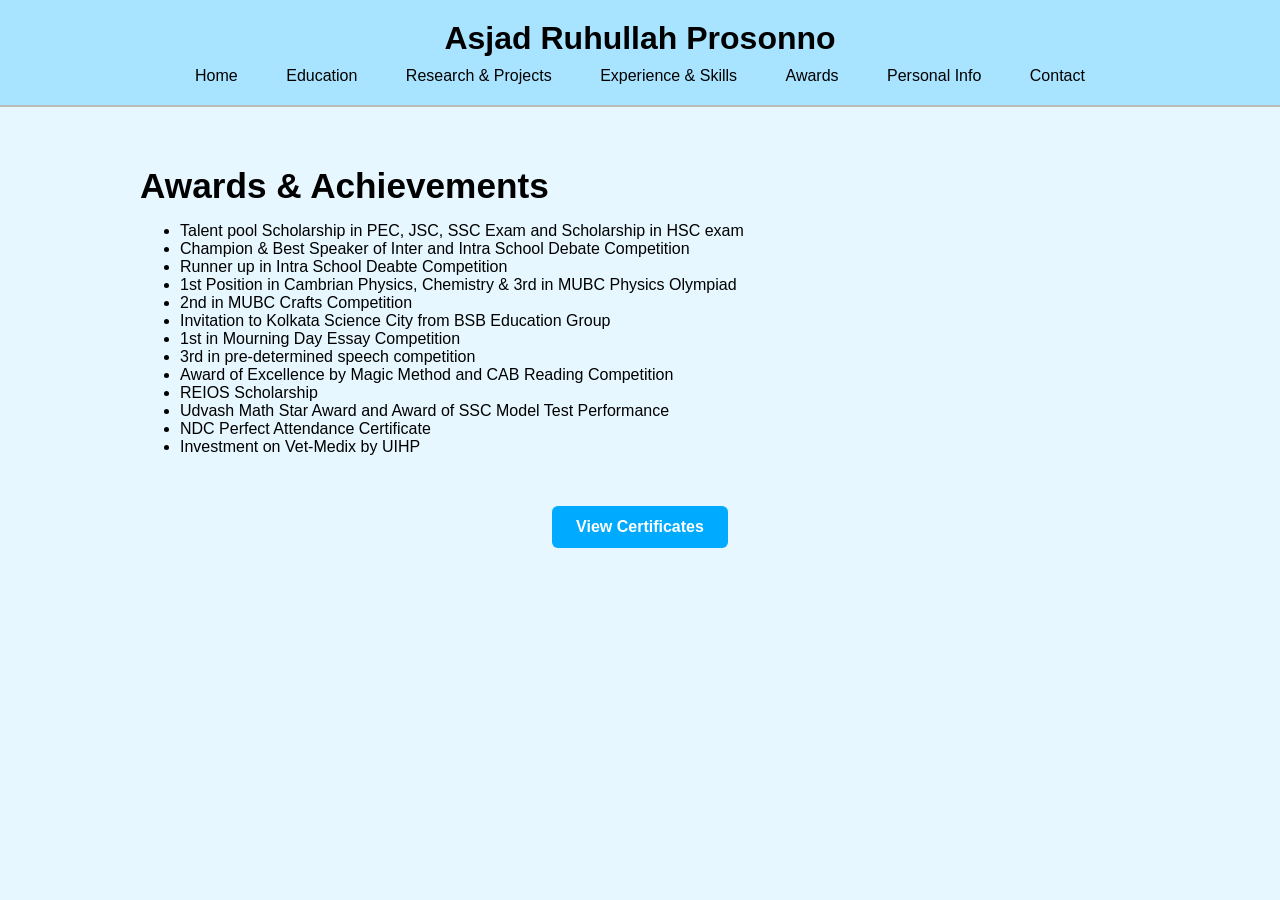
<file: awards.html>
<!DOCTYPE html>
<html lang="en">
<head>
  <meta charset="UTF-8" />
  <meta name="viewport" content="width=device-width, initial-scale=1" />
  <title>Awards & Achievements - Asjad Ruhullah Prosonno</title>
  <link rel="stylesheet" href="styles.css" />
</head>
<body>
  <header>
    <h1>Asjad Ruhullah Prosonno</h1>
    <nav>
      <a href="index.html">Home</a>
      <a href="education.html">Education</a>
      <a href="research.html">Research & Projects</a>
      <a href="experience.html">Experience & Skills</a>
      <a href="awards.html">Awards</a>
      <a href="personal.html">Personal Info</a>
      <a href="contact.html">Contact</a>
    </nav>
  </header>

  <main class="container">
    <section class="bio">
      <h2>Awards & Achievements</h2>
      <ul>
        <li>Talent pool Scholarship in PEC, JSC, SSC Exam and Scholarship in HSC exam</li>
        <li>Champion & Best Speaker of Inter and Intra School Debate Competition</li>
        <li>Runner up in Intra School Deabte Competition</li>
        <li>1st Position in Cambrian Physics, Chemistry & 3rd in MUBC Physics Olympiad</li>
        <li>2nd in MUBC Crafts Competition</li>
        <li>Invitation to Kolkata Science City from BSB Education Group</li>
        <li>1st in Mourning Day Essay Competition </li> 
        <li>3rd in pre-determined speech competition</li>
        <li>Award of Excellence by Magic Method and CAB Reading Competition</li>
        <li>REIOS Scholarship</li>
        <li>Udvash Math Star Award and Award of SSC Model Test Performance</li>
        <li>NDC Perfect Attendance Certificate</li>
        <li>Investment on Vet-Medix by UIHP</li>
      </ul>
       <div style="text-align: center; margin-top: 30px;">
        <a href="https://drive.google.com/drive/folders/1FlqXiz3p553AvR2lUoSJ1NMUQPbE1lNt?usp=drive_link" target="_blank" class="cv-btn">View Certificates</a>
      </div>
    </section>
  </main>
</body>
</html>
</file>
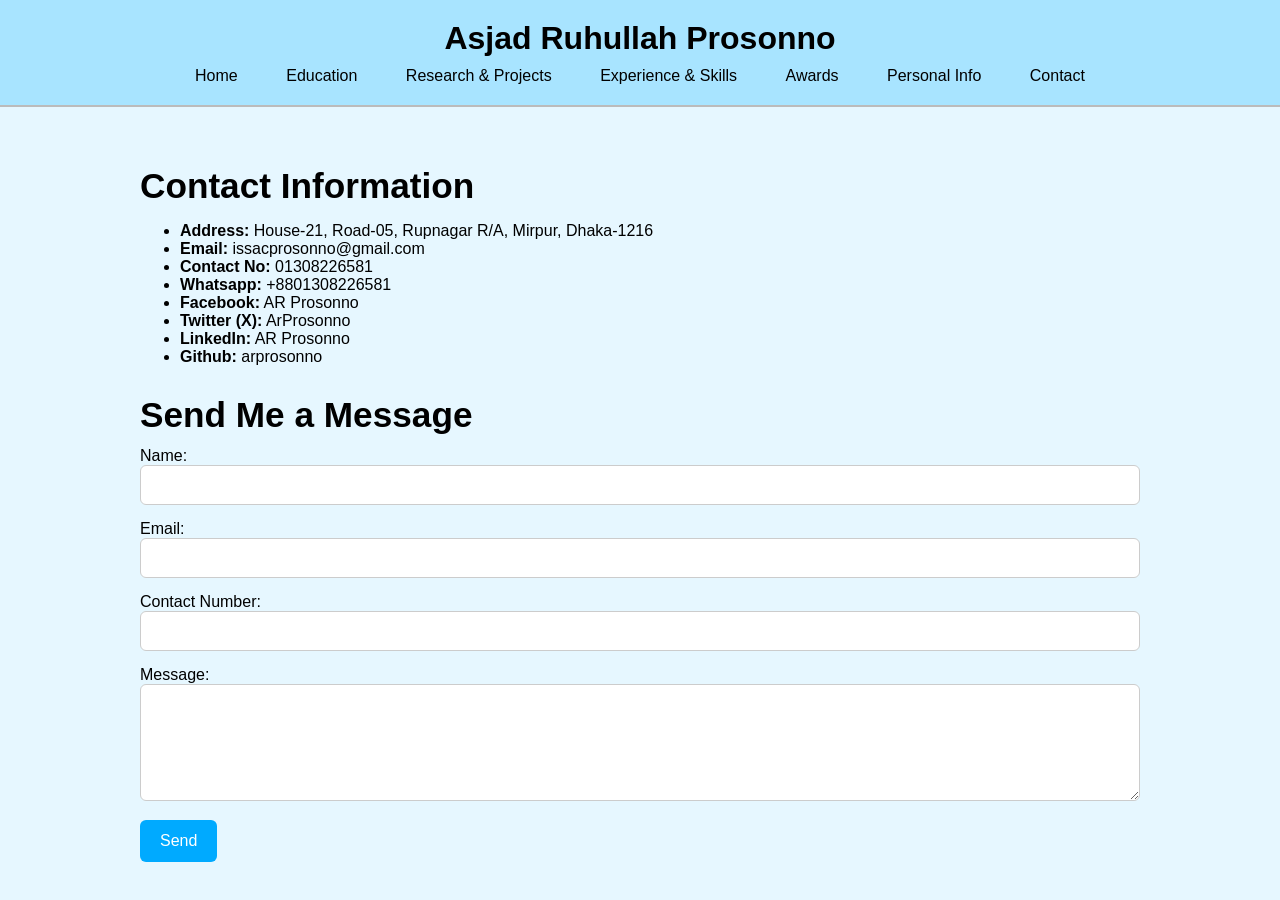
<file: contact.html>
<!DOCTYPE html>
<html lang="en">
<head>
  <meta charset="UTF-8" />
  <meta name="viewport" content="width=device-width, initial-scale=1" />
  <title>Contact - Asjad Ruhullah Prosonno</title>
  <link rel="stylesheet" href="styles.css" />
</head>
<body>
  <header>
    <h1>Asjad Ruhullah Prosonno</h1>
    <nav>
      <a href="index.html">Home</a>
      <a href="education.html">Education</a>
      <a href="research.html">Research & Projects</a>
      <a href="experience.html">Experience & Skills</a>
      <a href="awards.html">Awards</a>
      <a href="personal.html">Personal Info</a>
      <a href="contact.html">Contact</a>
    </nav>
  </header>

  <main class="container">
    <section class="bio">
      <h2>Contact Information</h2>
      <ul>
        <li><strong>Address:</strong> House-21, Road-05, Rupnagar R/A, Mirpur, Dhaka-1216</li>
        <li><strong>Email:</strong> issacprosonno@gmail.com</li>
        <li><strong>Contact No:</strong> 01308226581</li>
        <li><strong>Whatsapp:</strong> +8801308226581</li>
        <li><strong>Facebook:</strong> AR Prosonno</li>
        <li><strong>Twitter (X):</strong> ArProsonno</li>
        <li><strong>LinkedIn:</strong> AR Prosonno</li>
        <li><strong>Github:</strong> arprosonno</li>

      </ul>

      <h2>Send Me a Message</h2>
      <form action="https://formsubmit.co/issacprosonno@gmail.com" method="POST" class="contact-form">
        <label for="name">Name:</label><br/>
        <input type="text" id="name" name="name" required/><br/>

        <label for="email">Email:</label><br/>
        <input type="email" id="email" name="email" required/><br/>

        <label for="phone">Contact Number:</label><br/>
        <input type="tel" id="phone" name="phone" /><br/>

        <label for="message">Message:</label><br/>
        <textarea id="message" name="message" rows="5" required></textarea><br/>

        <button type="submit">Send</button>
      </form>
    </section>
  </main>
</body>
</html>
</file>
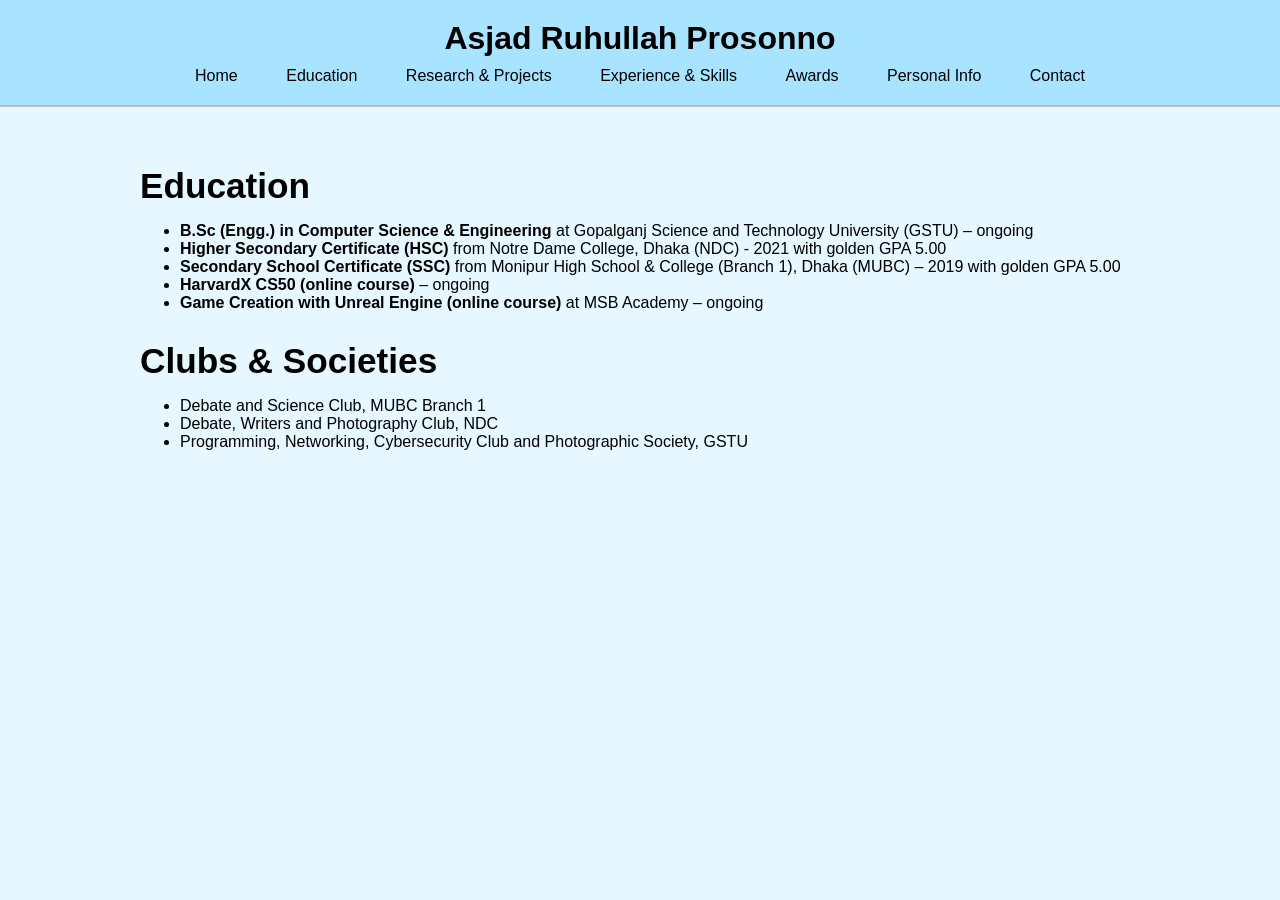
<file: education.html>
<!DOCTYPE html>
<html lang="en">
<head>
  <meta charset="UTF-8" />
  <meta name="viewport" content="width=device-width, initial-scale=1" />
  <title>Education - Asjad Ruhullah Prosonno</title>
  <link rel="stylesheet" href="styles.css" />
</head>
<body>
  <header>
    <h1>Asjad Ruhullah Prosonno</h1>
    <nav>
      <a href="index.html">Home</a>
      <a href="education.html">Education</a>
      <a href="research.html">Research & Projects</a>
      <a href="experience.html">Experience & Skills</a>
      <a href="awards.html">Awards</a>
      <a href="personal.html">Personal Info</a>
      <a href="contact.html">Contact</a>
    </nav>
  </header>

  <main class="container">
    <section class="bio">
      <h2>Education</h2>
      <ul>
        <li><strong>B.Sc (Engg.) in Computer Science & Engineering</strong> at Gopalganj Science and Technology University (GSTU) – ongoing</li>
        <li><strong>Higher Secondary Certificate (HSC)</strong> from Notre Dame College, Dhaka (NDC) - 2021 with golden GPA 5.00</li>
        <li><strong>Secondary School Certificate (SSC)</strong> from Monipur High School & College (Branch 1), Dhaka (MUBC) – 2019 with golden GPA 5.00</li>
        <li><strong>HarvardX CS50 (online course)</strong> – ongoing</li>
        <li><strong>Game Creation with Unreal Engine (online course)</strong> at MSB Academy – ongoing</li>
      </ul>

      <h2>Clubs & Societies</h2>
      <ul>
        <li>Debate and Science Club, MUBC Branch 1</li>
        <li>Debate, Writers and Photography Club, NDC</li>
        <li>Programming, Networking, Cybersecurity Club and Photographic Society, GSTU</li>
      </ul>
    </section>
  </main>
</body>
</html>
</file>
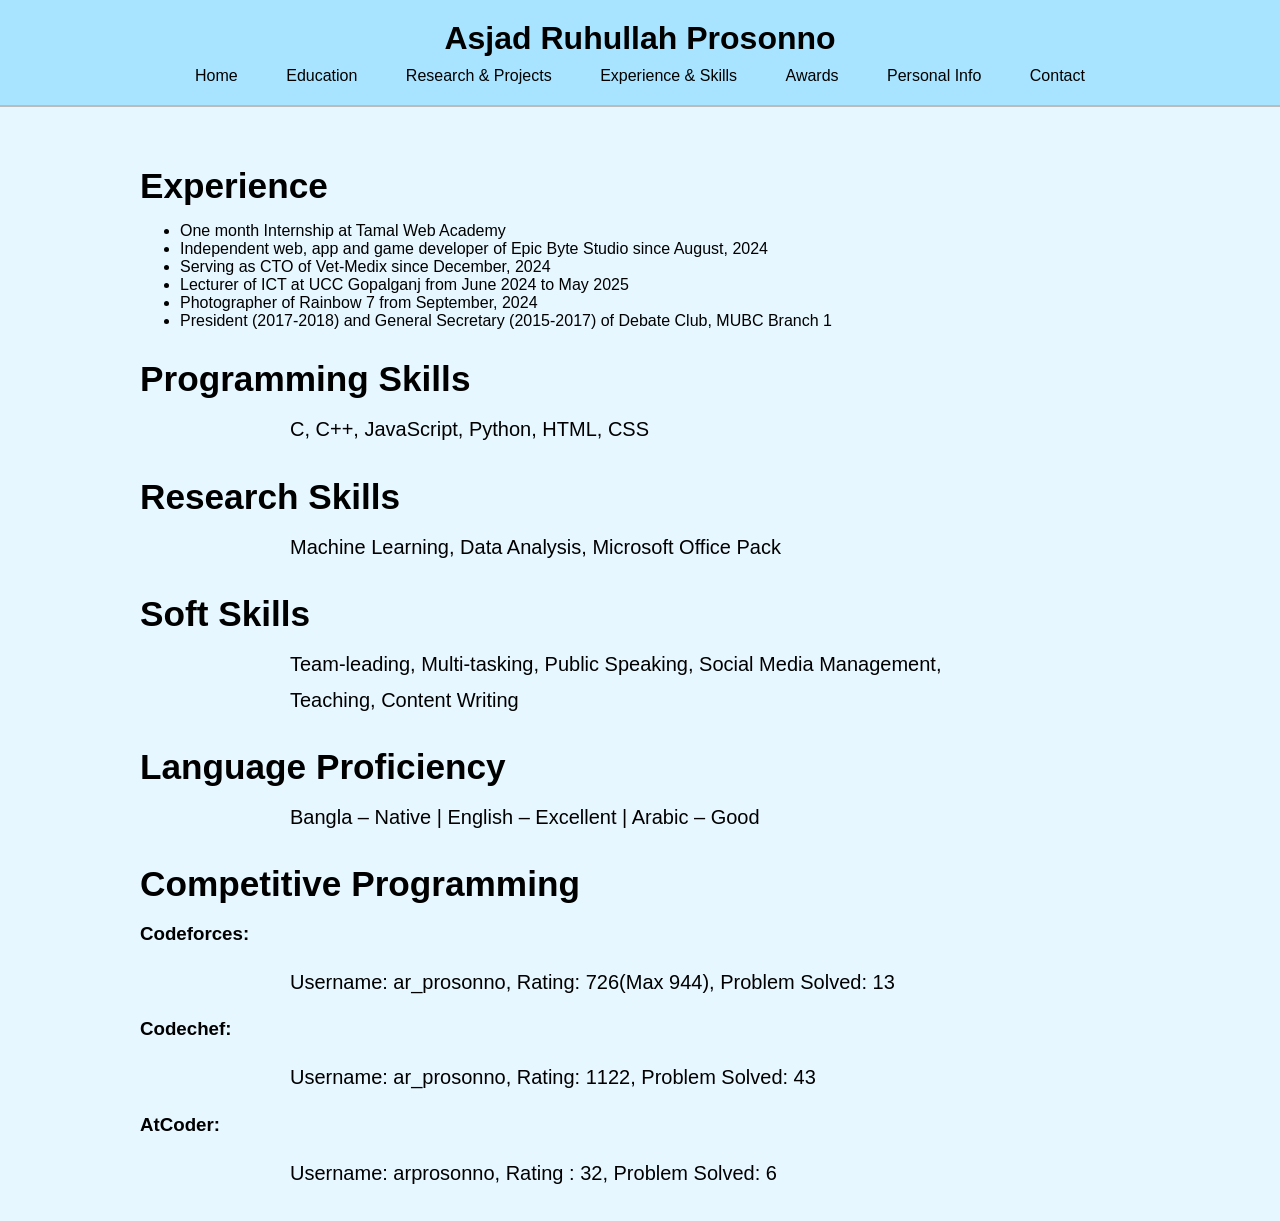
<file: experience.html>
<!DOCTYPE html>
<html lang="en">
<head>
  <meta charset="UTF-8" />
  <meta name="viewport" content="width=device-width, initial-scale=1" />
  <title>Experience & Skills - Asjad Ruhullah Prosonno</title>
  <link rel="stylesheet" href="styles.css" />
</head>
<body>
  <header>
    <h1>Asjad Ruhullah Prosonno</h1>
    <nav>
      <a href="index.html">Home</a>
      <a href="education.html">Education</a>
      <a href="research.html">Research & Projects</a>
      <a href="experience.html">Experience & Skills</a>
      <a href="awards.html">Awards</a>
      <a href="personal.html">Personal Info</a>
      <a href="contact.html">Contact</a>
    </nav>
  </header>

  <main class="container">
    <section class="bio">
      <h2>Experience</h2>
      <ul>
        <li>One month Internship at Tamal Web Academy</li>
        <li>Independent web, app and game developer of Epic Byte Studio since August, 2024</li>
        <li>Serving as CTO of Vet-Medix since December, 2024</li>
        <li>Lecturer of ICT at UCC Gopalganj from June 2024 to May 2025</li>
        <li>Photographer of Rainbow 7 from September, 2024</li>
        <li>President (2017-2018) and General Secretary (2015-2017) of Debate Club, MUBC Branch 1</li>
      </ul>

      <h2>Programming Skills</h2>
      <p>C, C++, JavaScript, Python, HTML, CSS</p>

      <h2>Research Skills</h2>
      <p>Machine Learning, Data Analysis, Microsoft Office Pack</p>

      <h2>Soft Skills</h2>
      <p>Team-leading, Multi-tasking, Public Speaking, Social Media Management, Teaching, Content Writing</p>

      <h2>Language Proficiency</h2>
      <p>Bangla – Native | English – Excellent | Arabic – Good</p>

      <h2>Competitive Programming</h2>
      <h3>Codeforces:</h3>
      <p>Username: ar_prosonno, Rating: 726(Max 944), Problem Solved: 13</p>

       <h3>Codechef:</h3>
      <p>Username: ar_prosonno, Rating: 1122, Problem Solved: 43</p>

      <h3>AtCoder:</h3>
      <p>Username: arprosonno, Rating : 32, Problem Solved: 6</p>     


    </section>
  </main>
</body>
</html>
</file>
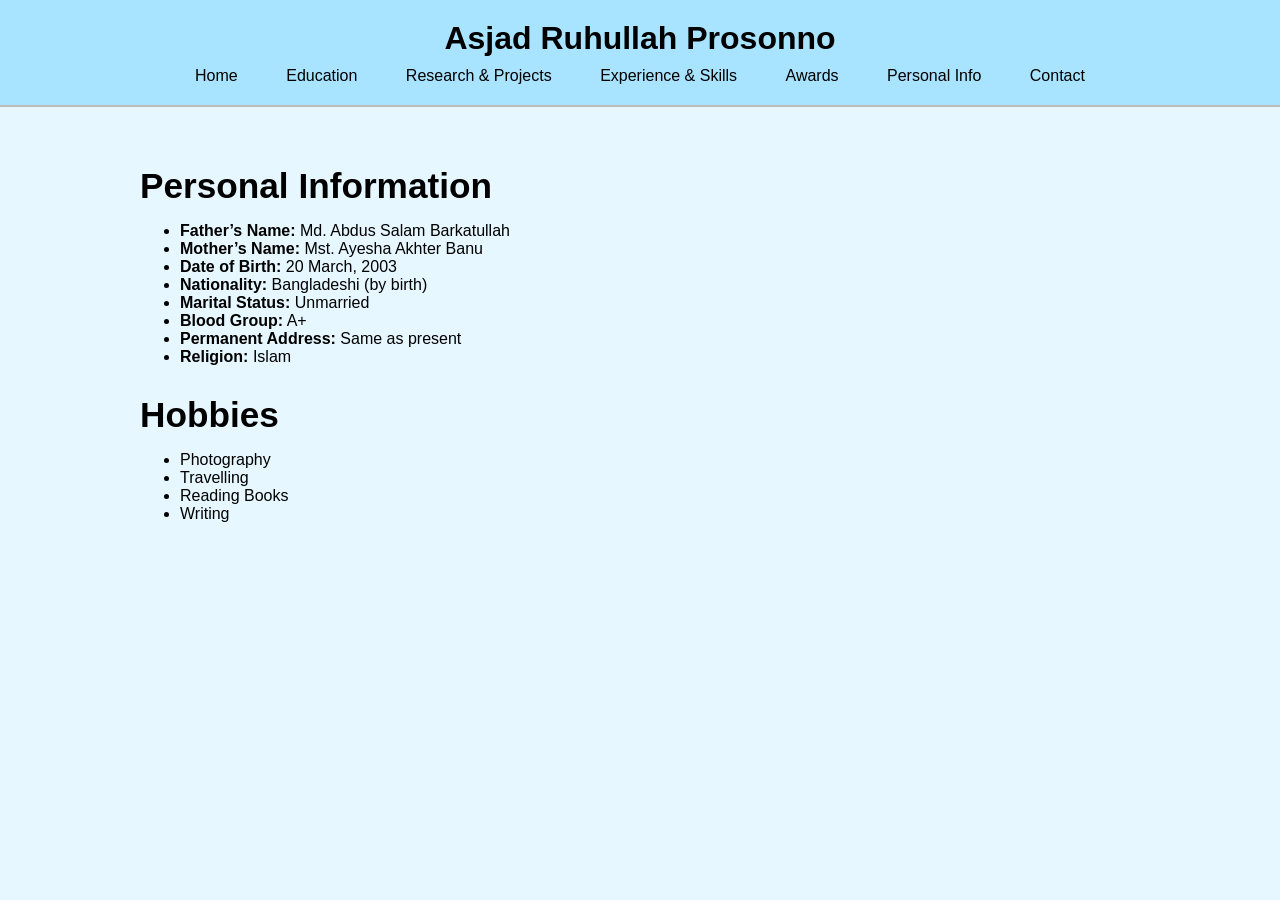
<file: personal.html>
<!DOCTYPE html>
<html lang="en">
<head>
  <meta charset="UTF-8" />
  <meta name="viewport" content="width=device-width, initial-scale=1" />
  <title>Personal Info - Asjad Ruhullah Prosonno</title>
  <link rel="stylesheet" href="styles.css" />
</head>
<body>
  <header>
    <h1>Asjad Ruhullah Prosonno</h1>
    <nav>
      <a href="index.html">Home</a>
      <a href="education.html">Education</a>
      <a href="research.html">Research & Projects</a>
      <a href="experience.html">Experience & Skills</a>
      <a href="awards.html">Awards</a>
      <a href="personal.html">Personal Info</a>
      <a href="contact.html">Contact</a>
    </nav>
  </header>

  <main class="container">
    <section class="bio">
      <h2>Personal Information</h2>
      <ul>
        <li><strong>Father’s Name:</strong> Md. Abdus Salam Barkatullah</li>
        <li><strong>Mother’s Name:</strong> Mst. Ayesha Akhter Banu</li>
        <li><strong>Date of Birth:</strong> 20 March, 2003</li>
        <li><strong>Nationality:</strong> Bangladeshi (by birth)</li>
        <li><strong>Marital Status:</strong> Unmarried</li>
        <li><strong>Blood Group:</strong> A+</li>
        <li><strong>Permanent Address:</strong> Same as present</li>
        <li><strong>Religion:</strong> Islam</li>
      </ul>

      <h2>Hobbies</h2>
      <ul>
        <li>Photography</li>
        <li>Travelling</li>
        <li>Reading Books</li>
        <li>Writing</li>
      </ul>
    </section>
  </main>
</body>
</html>
</file>
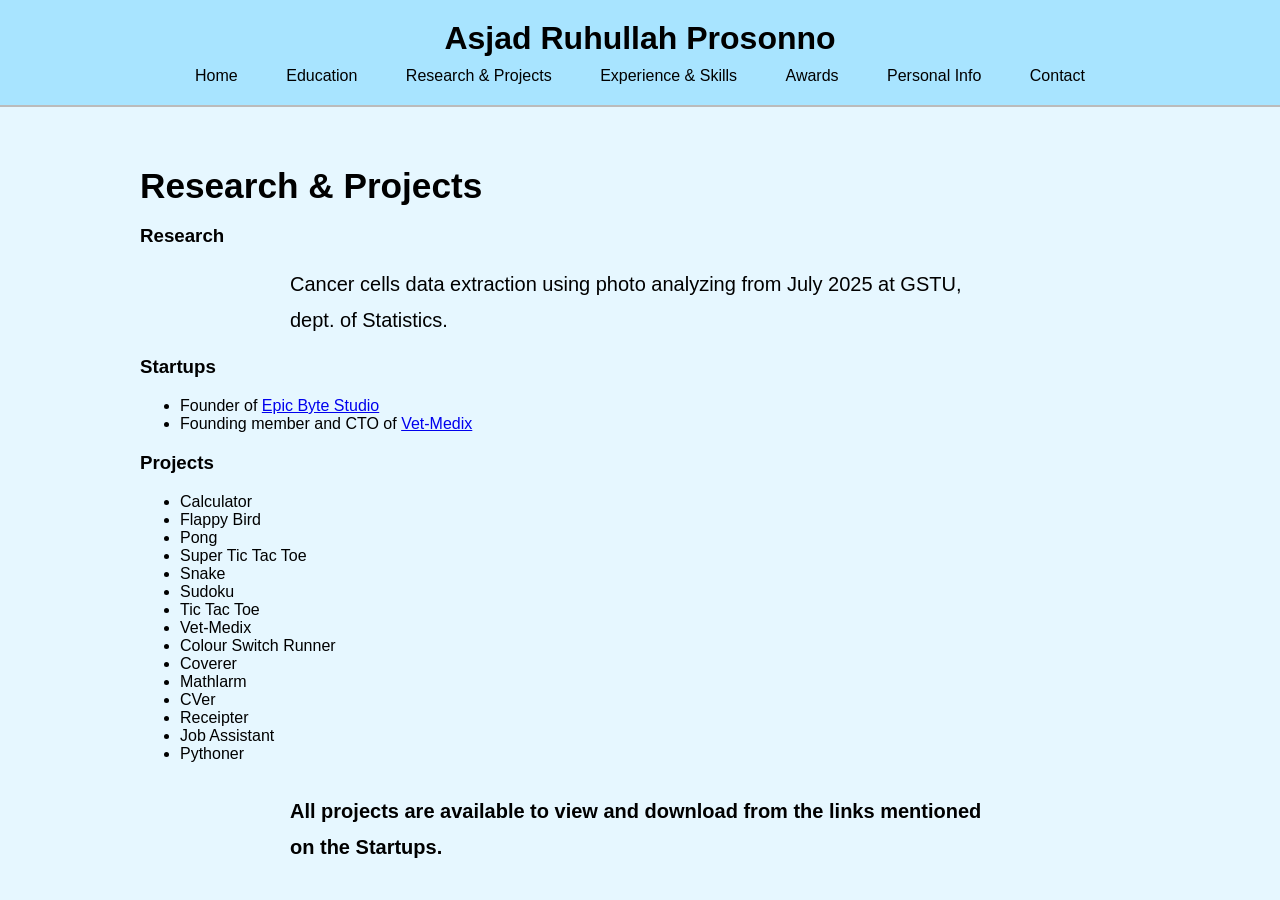
<file: research.html>
<!DOCTYPE html>
<html lang="en">
<head>
  <meta charset="UTF-8" />
  <meta name="viewport" content="width=device-width, initial-scale=1" />
  <title>Research & Projects - Asjad Ruhullah Prosonno</title>
  <link rel="stylesheet" href="styles.css" />
</head>
<body>
  <header>
    <h1>Asjad Ruhullah Prosonno</h1>
    <nav>
      <a href="index.html">Home</a>
      <a href="education.html">Education</a>
      <a href="research.html">Research & Projects</a>
      <a href="experience.html">Experience & Skills</a>
      <a href="awards.html">Awards</a>
      <a href="personal.html">Personal Info</a>
      <a href="contact.html">Contact</a>
    </nav>
  </header>

  <main class="container">
    <section class="bio">
      <h2>Research & Projects</h2>

      <h3>Research</h3>
      <p>
        Cancer cells data extraction using photo analyzing from July 2025 at GSTU, dept. of Statistics.
      </p>

      <h3>Startups </h3>
      <ul>
        <li>Founder of <a href="http://epicbytestudio.netlify.app" target="_blank">Epic Byte Studio</a></li>
        <li>Founding member and CTO of <a href="http://vet-medix.netlify.app" target="_blank">Vet-Medix</a></li>
      </ul>
    
      <h3>Projects </h3>
      <ul>
        <li>Calculator</li>
        <li>Flappy Bird</li>
        <li>Pong</li>
        <li>Super Tic Tac Toe</li>
        <li>Snake</li>
        <li>Sudoku</li>
        <li>Tic Tac Toe</li>
        <li>Vet-Medix</li>
        <li>Colour Switch Runner</li>
        <li>Coverer</li>
        <li>Mathlarm</li>
        <li>CVer</li>
        <li>Receipter</li>
        <li>Job Assistant</li>
        <li>Pythoner</li>
      </ul>

      <p style="margin-top: 30px; font-weight: bold;">
        All projects are available to view and download from the links mentioned on the Startups.
      </p>
    </section>
  </main>
</body>
</html>
</file>
<file: styles.css>
body {
  margin: 0;
  font-family: 'Segoe UI', Tahoma, Geneva, Verdana, sans-serif;
  background-color: #e6f7ff; /* Lighter sky blue */
  color: black;
}

header {
  background-color: #a8e4ff;
  padding: 20px;
  text-align: center;
  border-bottom: 2px solid #bbb;
}

header h1 {
  font-size: 2rem;
  margin: 0;
}

nav {
  margin-top: 10px;
}

nav a {
  margin: 0 10px;
  text-decoration: none;
  color: black;
  font-weight: 500;
  padding: 6px 12px;
  border-radius: 6px;
  transition: background 0.3s;
}

nav a:hover {
  background-color: #b3eaff;
}

.container {
  padding: 30px 20px;
  max-width: 1000px;
  margin: auto;
}

.profile-section {
  display: flex;
  flex-direction: column;
  align-items: center;
  text-align: center;
}

.profile-img {
  width: 250px;
  height: auto;
  border-radius: 20px;
  margin-bottom: 20px;
  box-shadow: 0 4px 12px rgba(0,0,0,0.2);
}

.bio h2 {
  font-size: 2.2rem; /* Increased font size */
  margin-bottom: 12px;
}

.bio p {
  font-size: 1.25rem; /* Increased font size */
  line-height: 1.8;
  max-width: 700px;
  margin: auto;
}

.cv-btn {
  margin-top: 20px;
  display: inline-block;
  padding: 12px 24px;
  background-color: #00aaff;
  color: white;
  text-decoration: none;
  border-radius: 6px;
  font-weight: bold;
  font-size: 1rem;
  transition: background-color 0.3s;
}

.cv-btn:hover {
  background-color: #0077aa;
}

/* Responsive for mobile */
@media (max-width: 600px) {
  header h1 {
    font-size: 1.5rem;
  }

  nav a {
    display: inline-block;
    margin: 5px 6px;
    font-size: 0.9rem;
  }

  .bio h2 {
    font-size: 1.6rem;
  }

  .bio p {
    font-size: 1.05rem;
  }

  .profile-img {
    width: 180px;
  }
}
.contact-form input[type="text"],
.contact-form input[type="email"],
.contact-form input[type="tel"],
.contact-form textarea {
  width: 100%;
  box-sizing: border-box;
  padding: 10px;
  margin-bottom: 15px;
  font-size: 1rem;
  border: 1px solid #ccc;
  border-radius: 6px;
  resize: vertical;
}

.contact-form button {
  padding: 12px 20px;
  font-size: 1rem;
  background-color: #00aaff;
  color: white;
  border: none;
  border-radius: 6px;
  cursor: pointer;
  transition: background-color 0.3s ease;
}

.contact-form button:hover {
  background-color: #0077aa;
}
</file>
